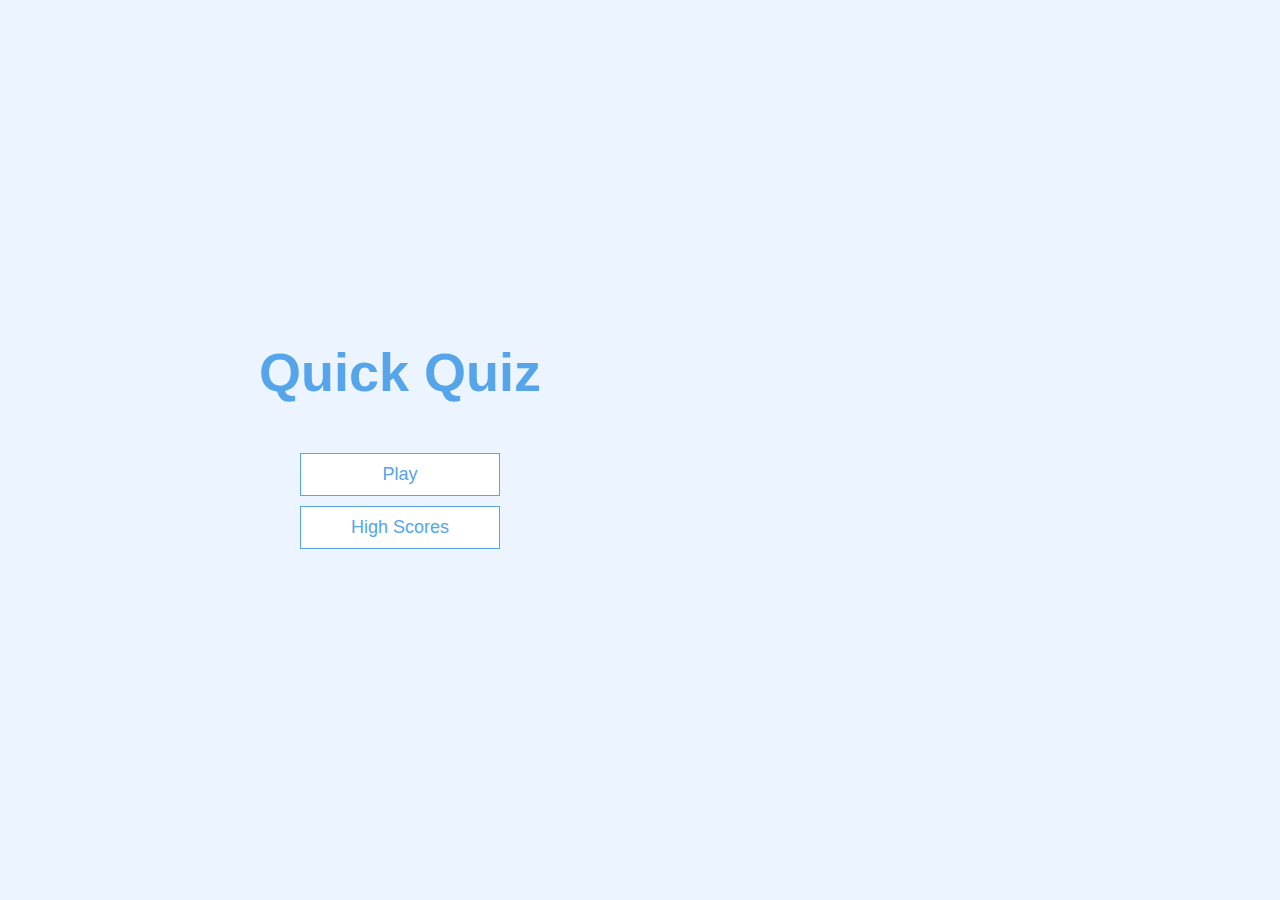
<file: index.html>
<!DOCTYPE html>
<html lang="en">
<head>
    <meta charset="UTF-8">
    <meta name="viewport" content="width=device-width, initial-scale=1.0">
    <title>Quick Quiz</title>
    <link rel="stylesheet" href="app.css">
</head>
<body>
    <div class="container">
        <div id="home" class="flex-center flex-column">
            <h1>Quick Quiz</h1>
            <a class="btn" href="/game.html">Play</a>
            <a class="btn" href="/highscores.html">High Scores</a>

        </div>
    </div>
</body>
</html>
</file>
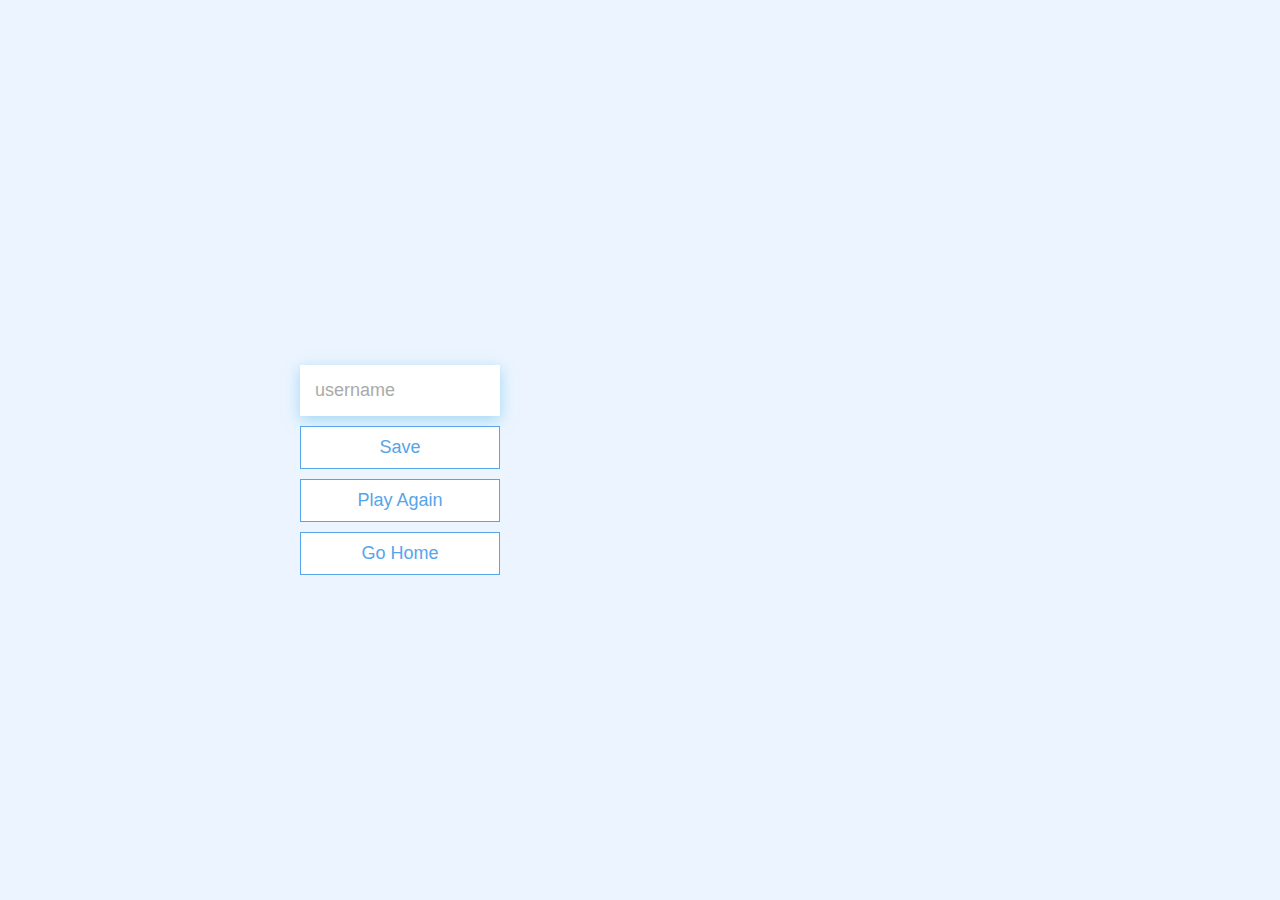
<file: end.html>
<!DOCTYPE html>
<html lang="en">
<head>
    <meta charset="UTF-8">
    <meta name="viewport" content="width=device-width, initial-scale=1.0">
    <title>Congrats!</title>
    <link rel="stylesheet" href="app.css">
</head>
<body>
    <div class="container">
        <div id="end" class="flex-center flex-column">
            <h1 id="finalscore">0</h1>
            <form>
                <input 
                type="text" 
                name="username" 
                id="username" 
                placeholder="username">
                <button 
                type="submit" 
                class="btn" 
                id="saveScoreBtn" 
                onclick="saveHighScore(event)"
                disabled>
                    Save
                </button>
            </form>
            <a class="btn" href="/game.html">Play Again</a>
            <a class="btn" href="/">Go Home</a>
        </div>
    </div>  
    <script src="end.js"></script>  
</body>
</html>
</file>
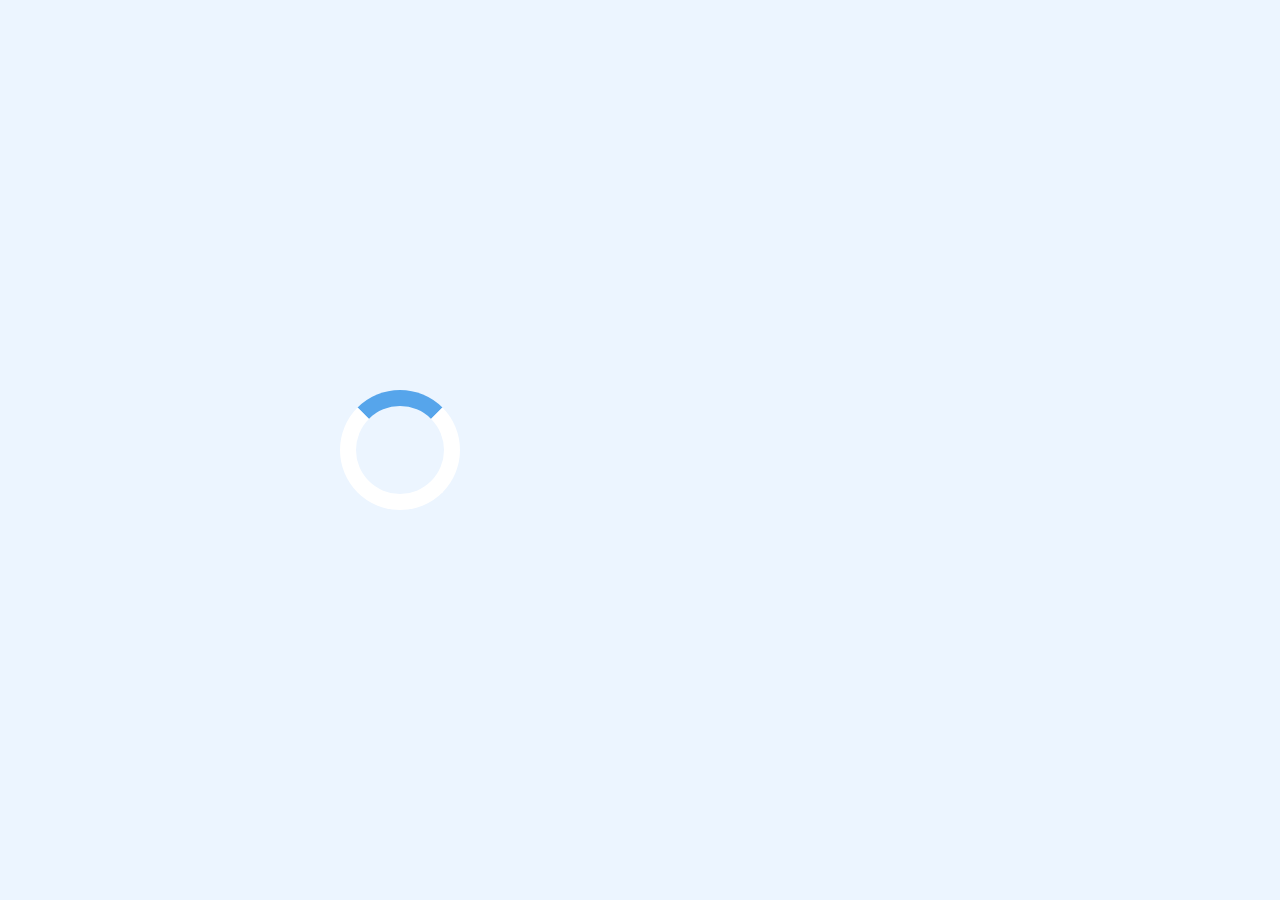
<file: game.html>
<!DOCTYPE html>
<html lang="en">
<head>
    <meta charset="UTF-8">
    <meta name="viewport" content="width=device-width, initial-scale=1.0">
    <title>Quick Quiz - Play</title>
    <link rel="stylesheet" href="app.css">
    <link rel="stylesheet" href="game.css">
</head>
<body>
    <div class="container">
        <div id="loader">
            
        </div>
        <div id="game" class="justify-center flex-column hidden">
            <div id="hud">
                <div id="hud-item">
                    <p id="progressText" class="hud-prefix">
                    
                    </p>
                    <div id="progressBar">
                        <div id="progressBarFull">

                        </div>
                    </div>
                </div>
                <div id="hud-item">
                    <p class="hud-prefix">
                        Score
                    </p>
                    <h1 class="hud-main-text" id="score">
                        0         
                    </h1>
                </div>
            </div>
            <h2 id="question"></h2>
            <div class="choice-container">
                <p class="choice-prefix">A</p>
                <p class="choice-text" data-number="1"></p>
            </div>
            <div class="choice-container">
                <p class="choice-prefix">B</p>
                <p class="choice-text" data-number="2"></p>
            </div>
            <div class="choice-container">
                <p class="choice-prefix">C</p>
                <p class="choice-text" data-number="3"></p>
            </div>
            <div class="choice-container">
                <p class="choice-prefix">D</p>
                <p class="choice-text" data-number="4"></p>
            </div>
        </div>
    </div>
    <script src="/questions.json"></script>
    <script src="game.js"></script>
</body>
</html>
</file>
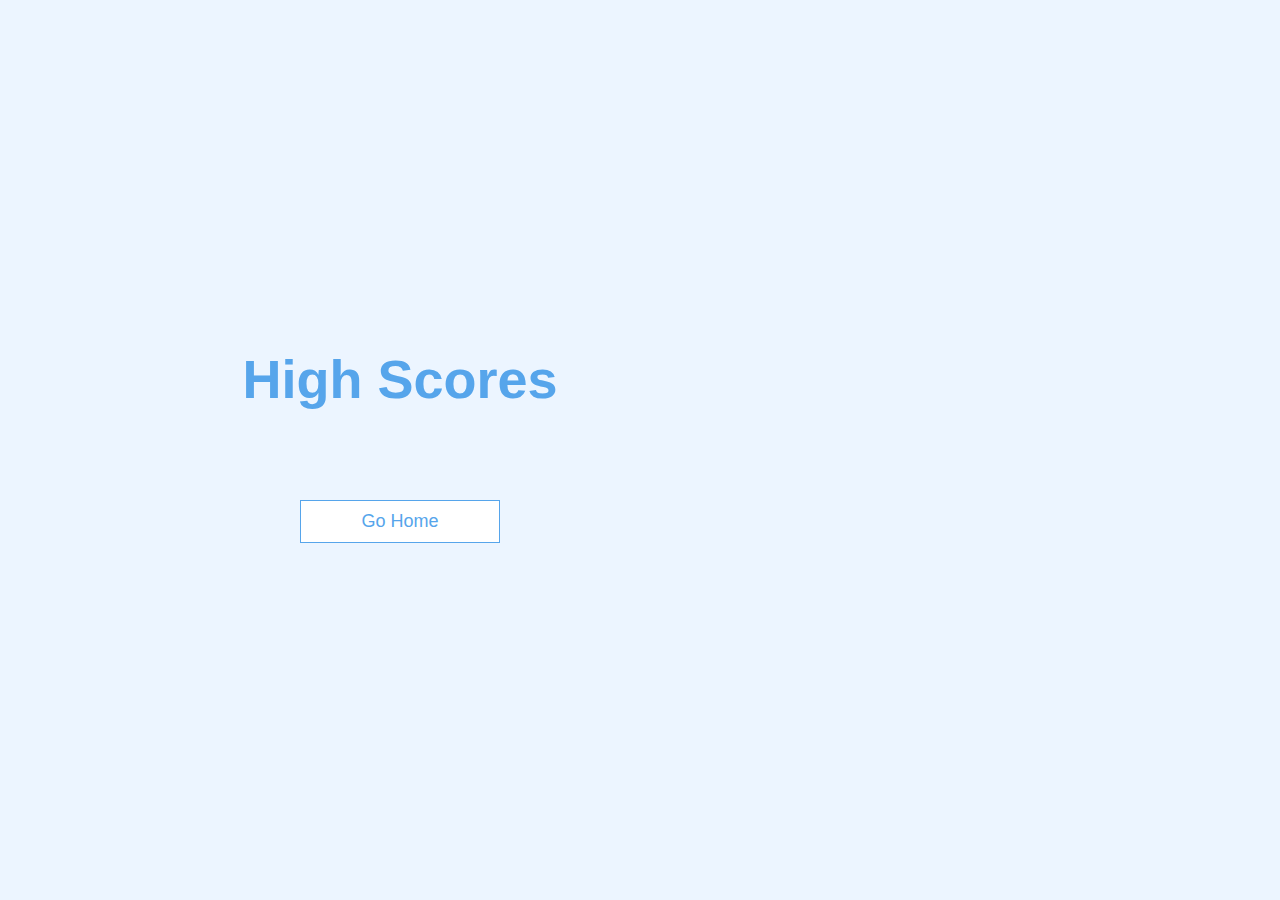
<file: highscores.html>
<!DOCTYPE html>
<html lang="en">
<head>
    <meta charset="UTF-8">
    <meta name="viewport" content="width=device-width, initial-scale=1.0">
    <title>High Scores</title>
    <link rel="stylesheet" href="app.css">
    <link rel="stylesheet" href="highscores.css">
</head>
<body>
    <div class="container">
        <div id="highScores" class="flex-center flex-column">
            <h1 id="finalScore">High Scores</h1>
            <ul id="highScoresList"></ul>
            <a href="/" class="btn">Go Home</a>
        </div>
    </div>
    <script src="highscores.js"></script>   
</body>
</html>
</file>
<file: app.css>
:root {
    background-color: #ecf5ff;
    font-size: 62.5%;
}

*{
    box-sizing: border-box;
    font-family: Arial, Helvetica, sans-serif;
    margin: 0;
    padding: 0;
    color: #333;
}

h1,
h2,
h3,
h4{
    margin-bottom: 1rem;
}

h1{
    font-size: 5.4rem;
    color: #56a5eb;
    margin-bottom: 5rem;
}

h1 > span {
    font-size: 2.4rem;
    font-weight: 500;
}

h2{
    font-size: 4.2rem;
    margin-bottom: 4rem;
    font-weight: 700;
}

h3{
    font-size: 2.8rem;
    font-weight: 500;
}

/* UTILITIES */

.container{
    width: 100vw;
    height: 100vh;
    display: flex;
    justify-content: center;
    align-items: center;
    max-width: 80rem;
    padding: 2rem;
}

.container > * {
    width: 100%;
}

.flex-column{
    display: flex;
    flex-direction: column;
}

.flex-center{
    justify-content: center;
    align-items: center;
}

.justify-center{
    justify-content: center;
}

.text_center{
    text-align: center;
}

.hidden{
    display: none;
}

/* BUTTONS */

.btn{
    font-size: 1.8rem;
    padding: 1rem 0;
    width: 20rem;
    text-align: center;
    border: 0.1rem solid #56a5eb;
    margin-bottom: 1rem;
    text-decoration: none;
    color: #56a5eb;
    background-color: white;
}

.btn:hover{
    cursor: pointer;
    box-shadow: 0 0.4rem 1.4rem 0 rgba(86, 185, 235, 0.5);
    transform: translateY(-0.1rem);
    transition: transform 150ms;
}

.btn[disabled]:hover{
    cursor: not-allowed;
    box-shadow: none;
    transform: none;
}

/* FORMS */

form {
    width: 100%;
    display: flex;
    flex-direction: column;
    align-items: center;
}

input {
    margin-bottom: 1rem;
    width: 20rem;
    padding: 1.5rem;
    font-size: 1.8rem;
    border: none;
    box-shadow: 0 0.4rem 1.4rem 0 rgba(86, 185, 235, 0.5);
}

input::placeholder{
    color: #aaa;
}
</file>
<file: game.css>
.choice-container{
    display: flex;
    margin-bottom: 0.5rem;
    width: 100%;
    font-size: 1.8rem;
    border: 0.1rem rgb(86,165,235,0.25);
    background-color: white;
}

.choice-container:hover{
    cursor: pointer;
    box-shadow: 0 0.4rem 1.4rem 0 rgba(86, 185, 235, 0.5);
    transform: translateY(-0.1rem);
    transition: transform 150ms;
}

.choice-prefix{
    padding: 1.5rem 2.5rem;
    background-color: #56a5eb;
    color: white;
}

.choice-text {
    padding: 1.5rem;
    width: 100%;
}

.correct{
    background-color: #28a745;
}

.incorrect{
    background-color: #dc3545;
}

/* HUD */

#hud{
    display: flex;
    justify-content: space-between;
}

.hud-prefix{
    text-align: center;
    font-size: 2rem;
}

.hud-main-text{
    text-align: center;
}

#progressBar{
    width: 20rem;
    height: 4rem;
    border: 0.3rem solid #56a5eb;
    margin-top: 1.5rem;
}

#progressBarFull{
    height: 3.4rem;
    background-color: #56a5eb;
    width: 0%;
}

/* LOADER */

#loader{
    border: 1.6rem solid white;
    border-radius: 50%;
    border-top: 1.6rem solid #56a5eb;
    width: 12rem;
    height: 12rem;
    animation: spin 2s linear infinite;
}

@keyframes spin {
    0%{
        transform: rotate(0deg);
    }
    100%{
        transform: rotate(360deg);
    }
}
</file>
<file: highscores.css>
#highScoresList {
    list-style: none;
    padding-left: 0%;
    margin-bottom: 4rem;
}

.high-score{
    font-size: 2.8rem;
    margin-bottom: 0.5rem;
    color: #56a5eb;
}

.high-score:hover{
    transform: scale(1.025);
}
</file>
